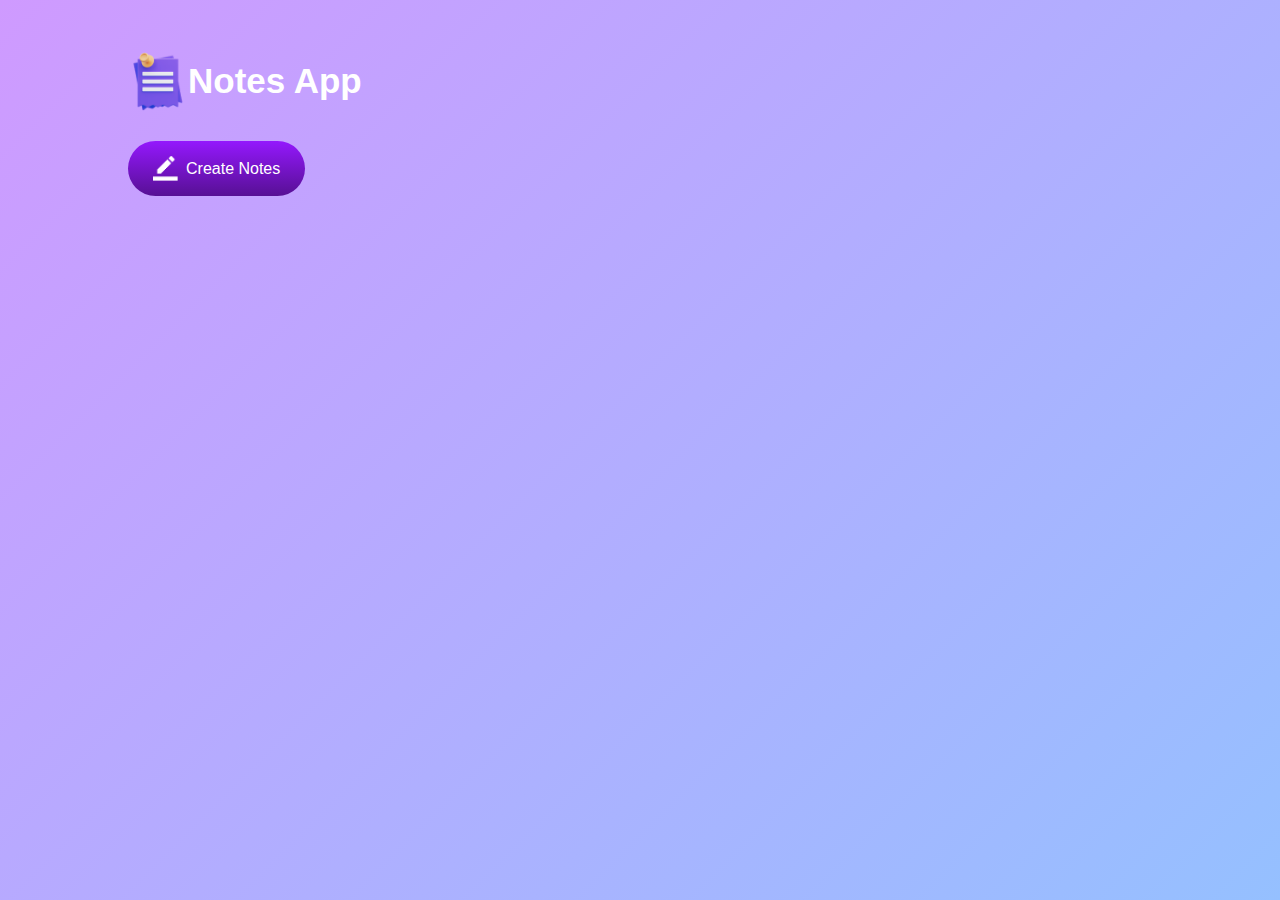
<file: Note-Taking/index.html>
<!DOCTYPE html>
<html>
    <head>
        <meta name="viewport" contents="width=device-width, initial-scale=1.0">
        <title>Notes App </title>
        <link rel="stylesheet" href="style.css">
    </head>
    <body>

        <div class="container">
            <h1><img src="images/notes.png">Notes App</h1>
            <button class="btn"><img src="images/edit.png"> Create Notes</button>
            <div class="notes-container">
               <!-- <p contenteditable="true" class="input-box">
                    <img src="images/edit.png">
            </p>-->
            </div>
        </div>
        <script src="script.js"></script>
    </body>
    </html>
</file>
<file: Note-Taking/style.css>
*{
    margin: 0;
    padding: 0;
    font-family: 'Poppins', sans-serif;
    box-sizing: border-box;
}
.container{
    width: 100%;
    min-height: 100vh;
    background: linear-gradient(135deg, #cf9aff, #95c0ff);
    color: #fff;
    padding-top: 4%;
    padding-left: 10%;
}
.container h1{
    display: flex;
    align-items: center;
    font-size: 35px;
    font-weight: 600;
}
.container h1 img{
    width: 60px;
}
.container button img{
    width: 25px;
    margin-right: 8px;
}
.container button{
    display: flex;
    align-items: center;
    background: linear-gradient(#9418fd,#571094);
    color:#fff;
    font-size: 16px;
    outline:0;
    border:0;
    border-radius: 40px;
    padding: 15px 25px;
    margin: 30px 0 20px;
    cursor: pointer;
}
.input-box{
    position: relative;
    width: 100%;
    max-width: 500px;
    min-height: 150px;
    background: #fff;
    color: #333;
    padding: 20px;
    margin: 20px 0;
    outline: none;
    border-radius: 5px;
}
.imput-box img{
    width: 25px;
    position:absolute;
    bottom: 15px;
    right: 15px;
    cursor: pointer;
}
</file>
